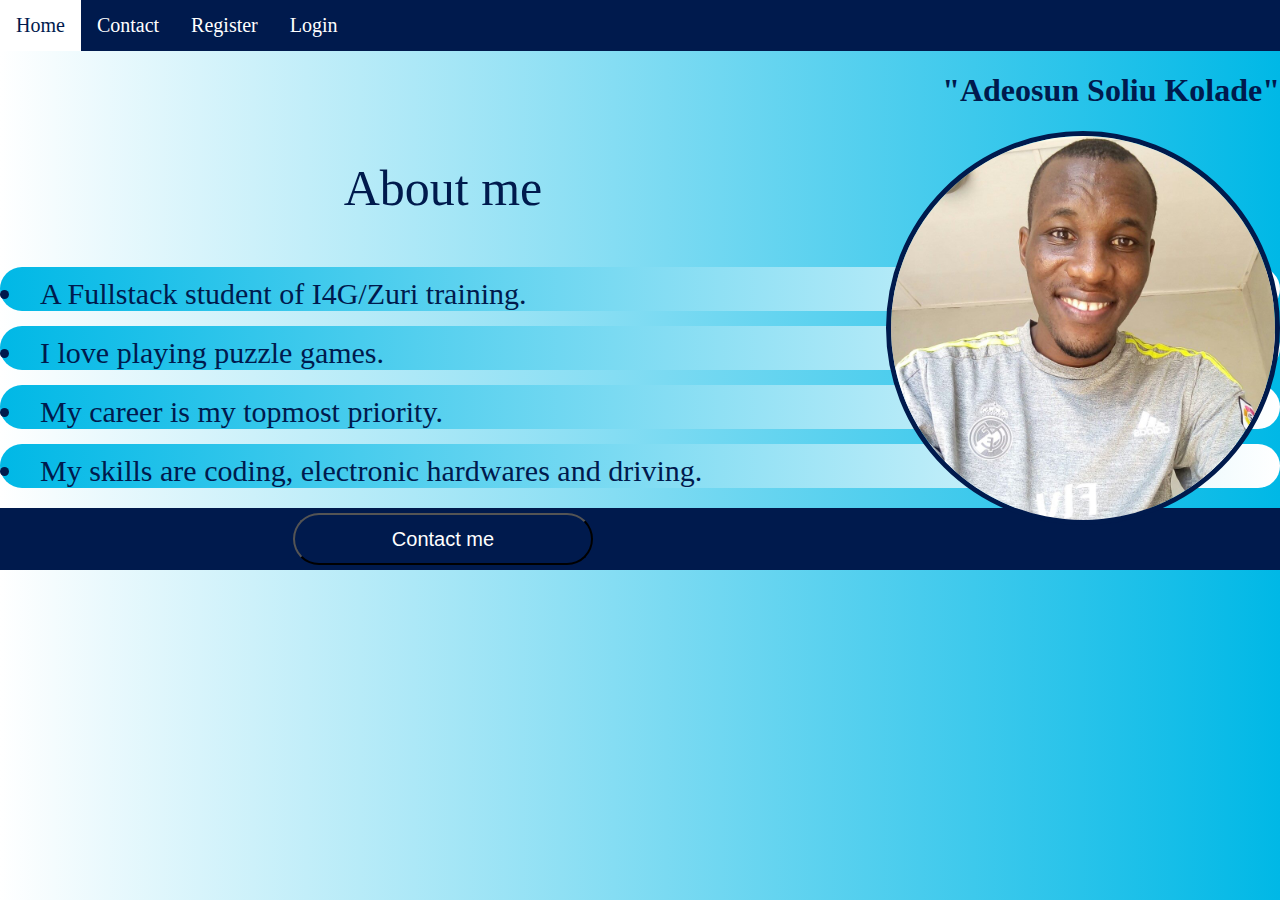
<file: index.html>
<!DOCTYPE html>
<html lang="en">
  <head>
    <meta charset="UTF-8" />
    <meta http-equiv="X-UA-Compatible" content="IE=edge" />
    <meta name="viewport" content="width=device-width, initial-scale=1.0" />
    <title>Home</title>
    <link rel="stylesheet" href="css/style.css" />
  </head>

  <header>
    <div class="topnav">
      <a href="index.html">Home</a>
      <a href="contact.html">Contact</a>
      <a href="register.html">Register</a>
      <a href="login.html">Login</a>
    </div>
  </header>
  <body>
    <main>
      <div class="name"><h1>"Adeosun Soliu Kolade"</h1></div>
      <img class="pic" src="img/sawlew.jpg" alt="A picture of Soliu" />

      <p class="about"><span>About me</span></p>
      <ul>
        <li>A Fullstack student of I4G/Zuri training.</li>
        <li>I love playing puzzle games.</li>
        <li>My career is my topmost priority.</li>
        <li>
          My skills are coding, electronic hardwares and driving.
        </li>
      </ul>
    </main>

    <footer>
      <button onclick="window.location.href='contact.html';">Contact me</button>
    </footer>
  </body>
</html>
</file>
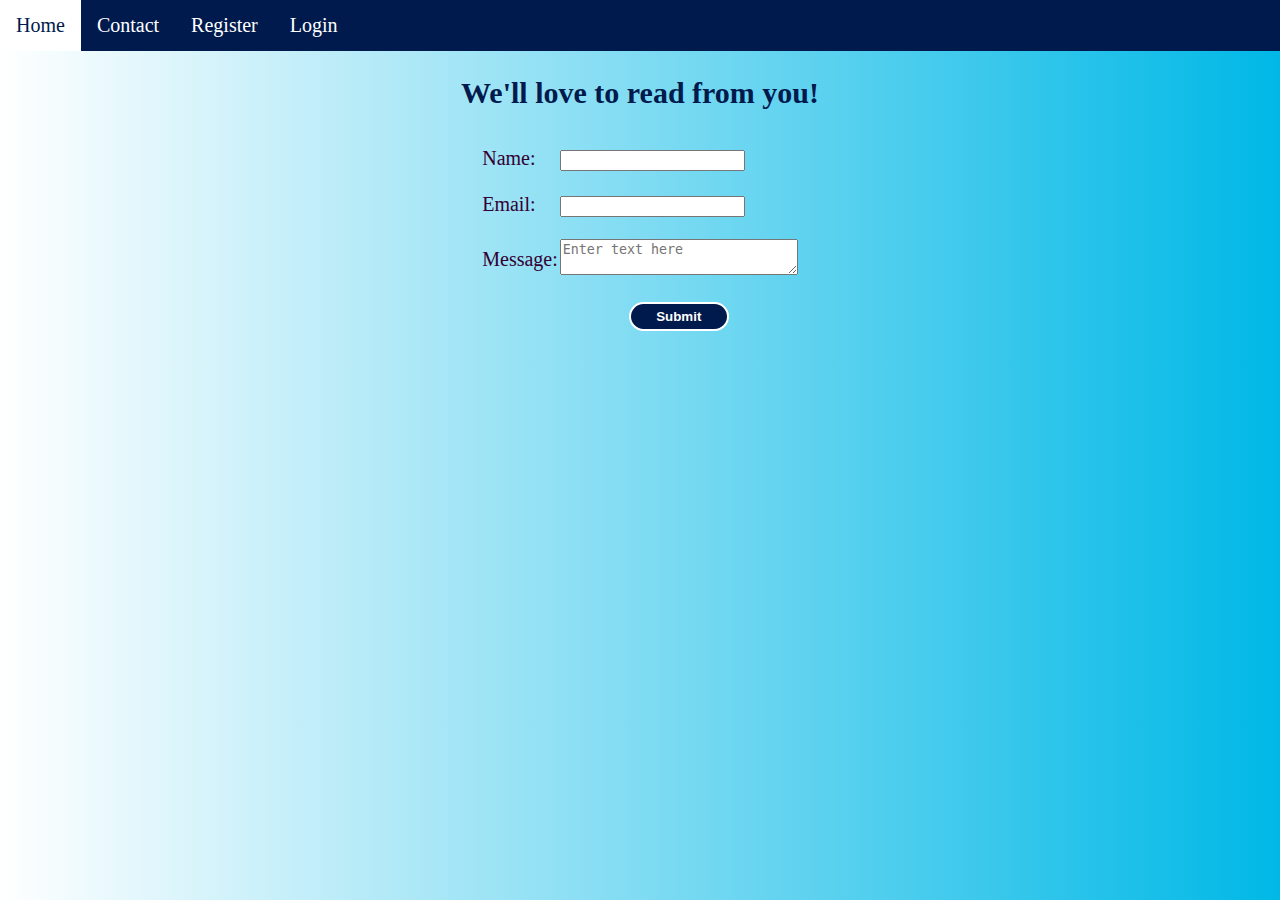
<file: contact.html>
<!DOCTYPE html>
<html lang="en">
  <head>
    <meta charset="UTF-8" />
    <meta http-equiv="X-UA-Compatible" content="IE=edge" />
    <meta name="viewport" content="width=device-width, initial-scale=1.0" />
    <title>Contact</title>
    <link rel="stylesheet" href="css/style.css" />
  </head>

  <header>
    <div class="topnav">
      <a href="index.html">Home</a>
      <a href="contact.html">Contact</a>
      <a href="register.html">Register</a>
      <a href="login.html">Login</a>
    </div>
  </header>
  <body style="color: #330033;">
    <h2 style="text-align: center">We'll love to read from you!</h2>
    <table>
      <form action="">
        <div class="fname">
          <tr>
          <td><label for="text">Name: </label></td>
          <td><input type="text" id="name" minlength="2" maxlength="30"/></td>
          </tr>
        </div>

        <div>
          <tr>
          <td><label for="email">Email: </label></td>
          <td><input type="email" name="email" id="email"/></td>
        </tr> 
        </div>

        <div>
          <tr>
            <td><label for="message">Message: </label></td>
        <td><textarea name="message" placeholder="Enter text here" id="message" cols="27" maxlength="250"></textarea></td>
      </tr>

        </div>
        <tr>
          <td></td>
        <div>
          <td style="text-align: center;"><input id="button" type="submit" value="Submit"/></td>
      </tr>
        </div>
      </form>
    </table>
    <footer></footer>
  </body>
</html>
</file>
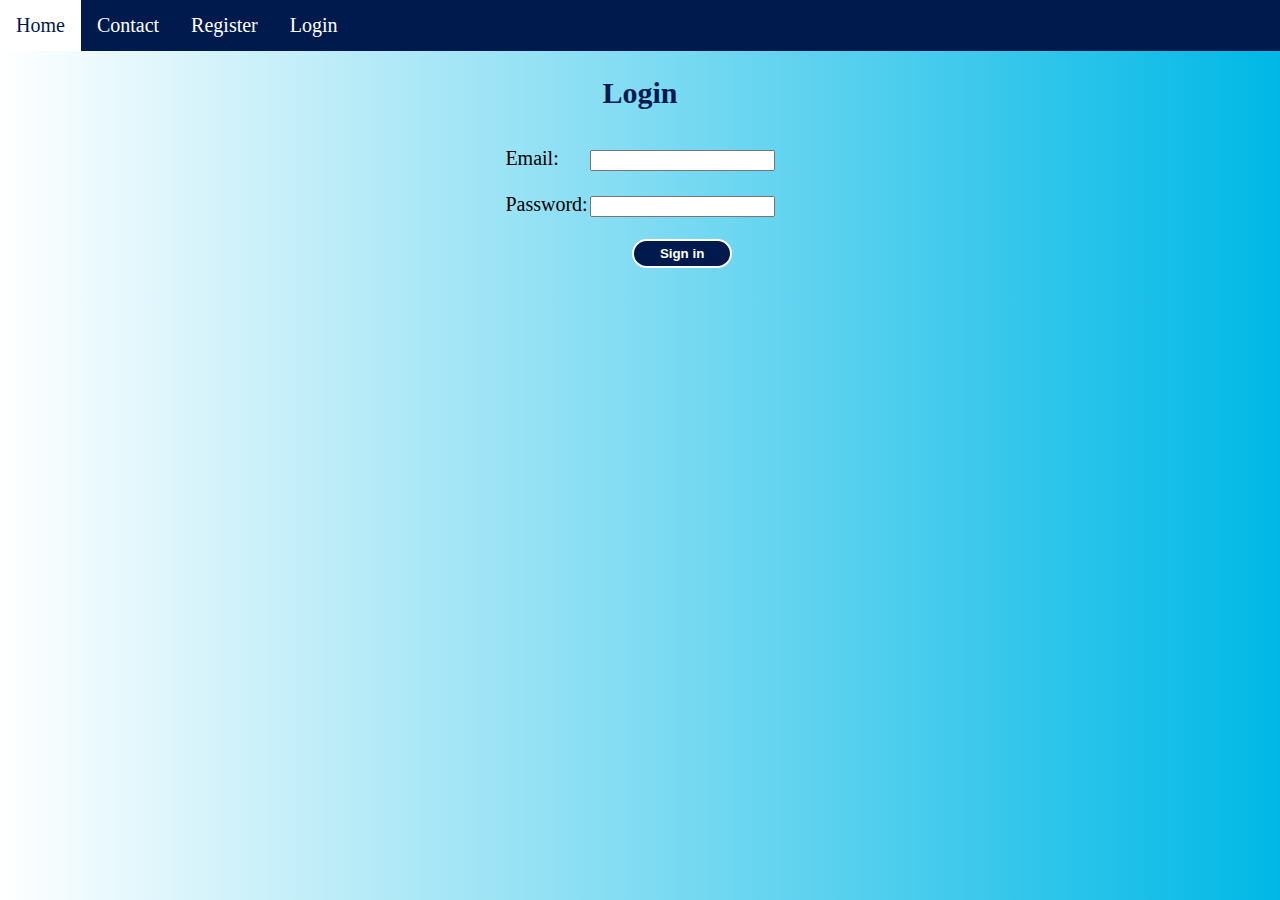
<file: login.html>
<!DOCTYPE html>
<html lang="en">
  <head>
    <meta charset="UTF-8" />
    <meta http-equiv="X-UA-Compatible" content="IE=edge" />
    <meta name="viewport" content="width=device-width, initial-scale=1.0" />
    <title>Login</title>
    <link rel="stylesheet" href="css/style.css" />
  </head>

  <header>
    <div class="topnav">
      <a href="index.html">Home</a>
      <a href="contact.html">Contact</a>
      <a href="register.html">Register</a>
      <a href="login.html">Login</a>
    </div>
  </header>
  <body>
    <h2 style="text-align: center">Login</h2>
    <main>
      <table>
        <form action="">
          <div>
            <tr>
            <td><label for="email">Email: </label></td>
            <td><input type="email" name="email" id="email"/></td>
          </tr> 
          </div>
          <div>
            <tr>
              <td><label for="password">Password: </label></td>
              <td><input type="password" name="password" id="password" minlength="8" required></td>
            </tr>
          </div>
          <tr>
            <td></td>
          <div>
            <td style="text-align: center;"><input id="button" type="submit" value="Sign in"/></td>
          </tr>
          </div>




        </form>

      </table>

    </main>

    <footer></footer>
  </body>
</html>
</file>
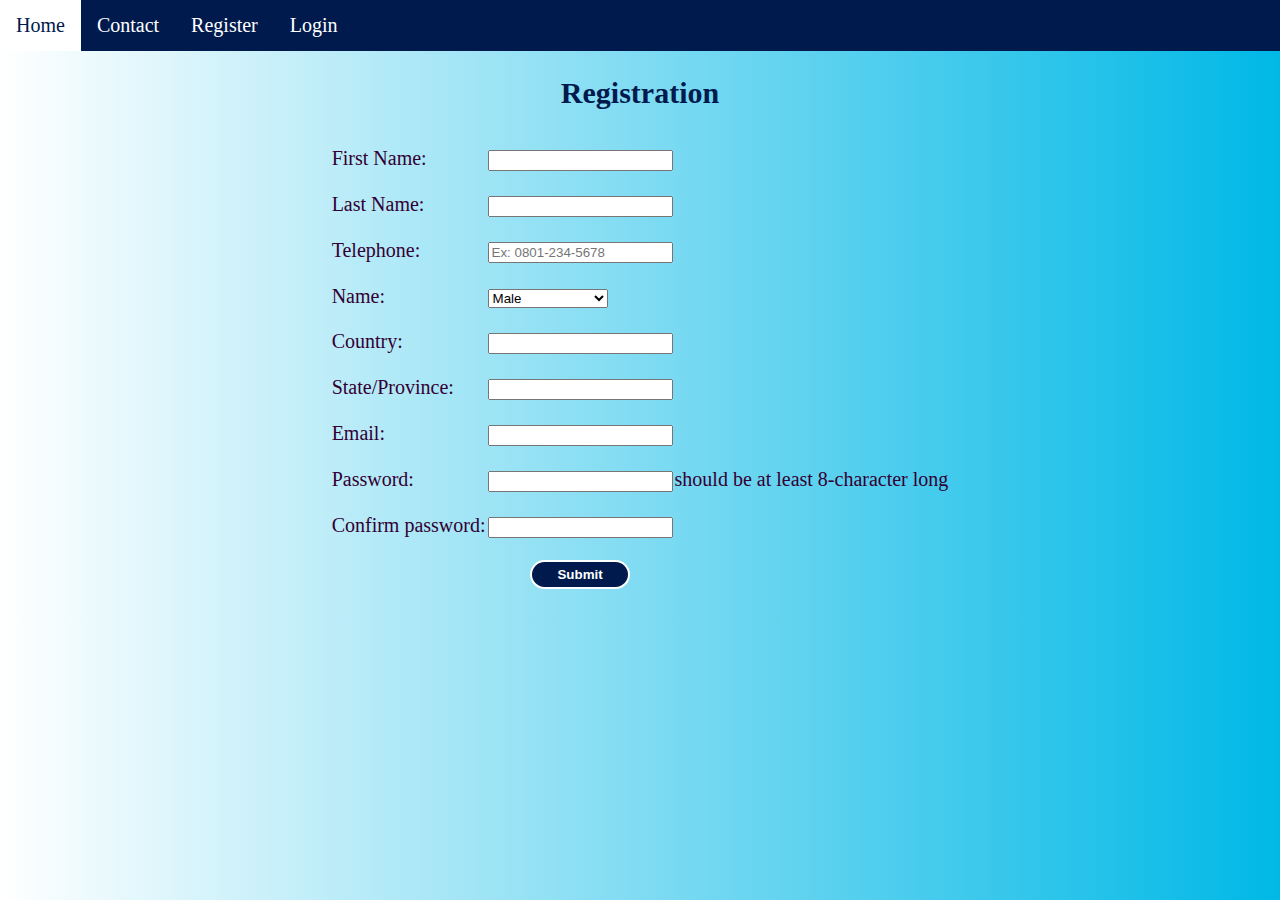
<file: register.html>
<!DOCTYPE html>
<html lang="en">
  <head>
    <meta charset="UTF-8" />
    <meta http-equiv="X-UA-Compatible" content="IE=edge" />
    <meta name="viewport" content="width=device-width, initial-scale=1.0" />
    <title>Register</title>
    <link rel="stylesheet" href="css/style.css" />
  </head>

  <header>
    <div class="topnav">
      <a href="index.html">Home</a>
      <a href="contact.html">Contact</a>
      <a href="register.html">Register</a>
      <a href="login.html">Login</a>
    </div>
  </header>
  <body style="color: #330033;">
    <h2 style="text-align: center">Registration</h2>
    <table style="margin-left: auto; margin-right: auto; text-align: left;">
      <form action="">
        <div class="fname">
          <tr>
          <td><label for="text">First Name: </label></td>
          <td><input type="text" id="name" minlength="2" maxlength="30"/></td>
          </tr>
        </div>

        <div class="lname">
          <tr>
          <td><label for="text">Last Name: </label></td>
          <td><input type="text" id="name" minlength="2" maxlength="30"/></td>
          </tr>
        </div>

        <div class="tel">
          <tr>
          <td><label for="phone">Telephone: </label></td>
          <td><input type="tel" id="phone" name="phone" pattern="[0-9]{4}-[0-9]{3}-[0-9]{4}" placeholder="Ex: 0801-234-5678"/></td>
          </tr>
        </div>

        <div class="gender">
          <tr>
          <td><label for="gender">Name: </label></td>
          <td>
            <select name="gender" id="gender">
            <option value="male">Male</option>
            <option value="female">Female</option>
            <option value="undeclare">Prefer not to say</option>
            </select>
          </td>
        </tr>
        </div>

        <div class="country">
          <tr>
          <td><label for="text">Country: </label></td>
          <td><input type="text" id="country"/></td>
          </tr>
        </div>

        <div class="state">
          <tr>
          <td><label for="text">State/Province: </label></td>
          <td><input type="text" id="state"/></td>
          </tr>
        </div>

        <div>
          <tr>
          <td><label for="email">Email: </label></td>
          <td><input type="email" name="email" id="email"/></td>
        </tr> 
        </div>

        <div>
          <tr>
            <td><label for="password">Password: </label></td>
            <td><input type="password" name="password" id="password" minlength="8" required></td>
            <td>should be at least 8-character long</td>
          </tr>
        </div>

        <div>
          <tr>
            <td><label for="password">Confirm password: </label></td>
            <td><input type="password" name="password" id="password" minlength="8" required></td>
          </tr>
        </div>
        
        <tr>
          <td></td>
        <div>
          <td style="text-align: center;"><input id="button" type="submit" value="Submit"/></td>
      </tr>
        </div>
      </form>
    </table>
    <footer></footer>
  </body>
</html>
</file>
<file: css/style.css>
body {
  background-color: white;
  background-image: linear-gradient(to right, white, #00b8e6);
  font-family: "Plus Jakarta Text", "sans-serif";
  margin: 0px;
}

.topnav {
  overflow: hidden;
  background-color: #001a4d;
}

.topnav a {
  float: left;
  color: white;
  text-align: center;
  padding: 14px 16px;
  text-decoration: none;
  font-size: 20px;
}

.topnav a:hover {
  background-color: white;
  color: #001a4d;
}

.name {
  text-align: right;
  color: #001a4d;
}

.pic {
  float: right;
  width: 30%;
  border-radius: 100%;
  border: 5px #001a4d solid;
}

.about {
  font-family: "sans serif";
  font-size: 50px;
  text-align: center;
  color: #001a4d;
}

li {
  font-family: "sans serif";
  padding-top: 10px;
  font-size: 30px;
  background-image: linear-gradient(to right, #00b8e6, white);
  margin-bottom: 15px;
  list-style-position: inside;
  margin-left: -40px;
  color: #001a4d;
  border-radius: 24px;
}

footer {
  background-color: #001a4d;
  margin-top: 20px;
  text-align: center;
  color: white;
}

button {
  text-align: center;
  width: 300px;
  height: 52px;
  font-size: 20px;
  background-color: #001a4d;
  color: white;
  margin: 5px;
  border-radius: 30px;
}

button:hover {
  background-color: white;
  color: #001a4d;
}

form {
  text-align: center;
}

label{
	display: inline-block;
}

table{
  font-size: 20px;
  margin-left: auto;
  margin-right: auto;
  text-align: left;
}

td{
  padding: 10px 0px 10px 0px;
}
h2{
  color: #001a4d;
  font-size: 30px;
}


#button{
  width: 100px;
  border-radius: 15px;
  background-color: #001a4d;
  color: white;
  border: 2px white solid;
  padding: 5px;
  font-weight: 700;
}

#button:active{
  background-color: #00b8e6;
  color: #001a4d;
}
</file>
